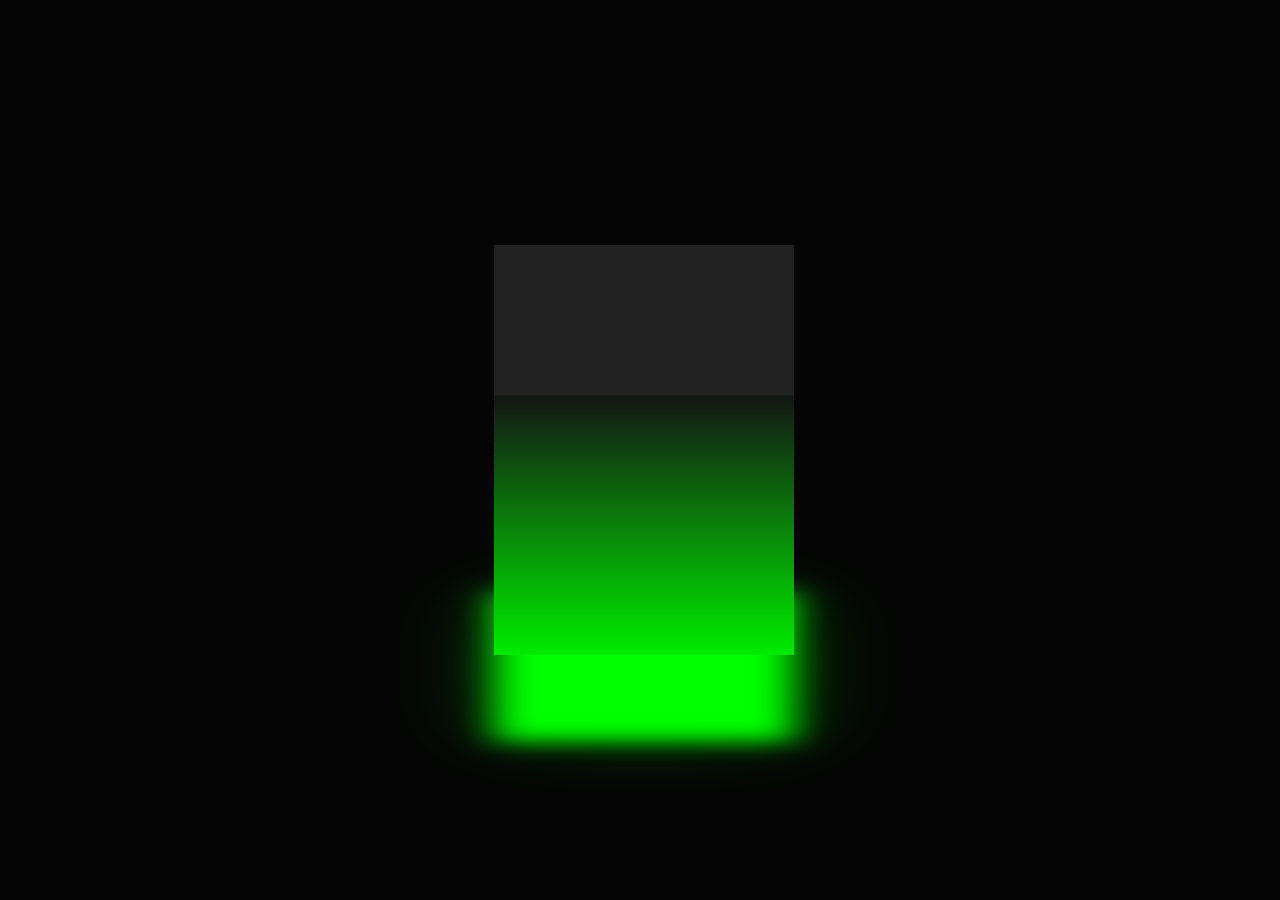
<file: Cube/index.html>
3<!DOCTYPE html>
<html lang="en">
<head>
    <meta charset="UTF-8">
    <meta http-equiv="X-UA-Compatible" content="IE=edge">
    <meta name="viewport" content="width=device-width, initial-scale=1̥.0">
    <title>Ambient Light Effects</title>
    <link rel="stylesheet" href="style.css">
</head>
<body>
    <div class="cube">
        <div class="top"></div>
        <div>
            <Span style="--i:0;"></Span>
            <Span style="--i:1;"></Span>
            <Span style="--i:2;"></Span>
            <Span style="--i:3;"></Span>
        </div>
    </div>
</body>
</html>
</file>
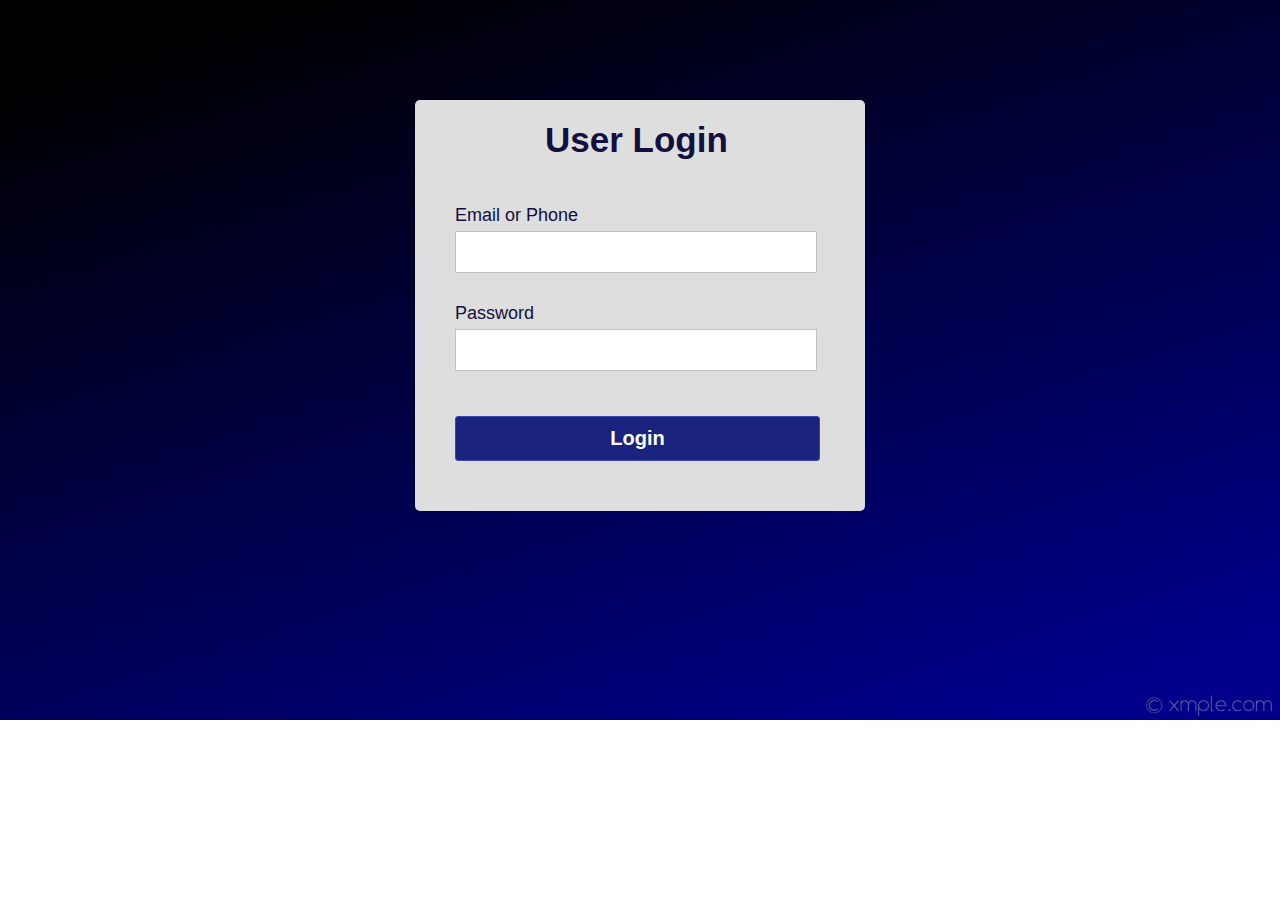
<file: Valid Login Form/index.html>
<!DOCTYPE html>
<html lang="en">
<head>
	<meta charset="UTF-8">
	<title>Validated Login Form</title>
	<link rel="stylesheet" href="style.css">
</head>
<body>
	<div class="container">
		<h1 class="label">User Login</h1>
		<form class="login_form" action="home.html" method="post" name="form" onsubmit="return validated()">
			<div class="font">Email or Phone</div>
			<input autocomplete="off" type="text" name="email">
			<div id="email_error">Please fill up your Email or Phone</div>
			<div class="font font2">Password</div>
			<input type="password" name="password">
			<div id="pass_error">Please fill up your Password</div>
			<button type="submit">Login</button>
		</form>
	</div>	
	<script src="valid.js"></script>
</body>
</html>
</file>
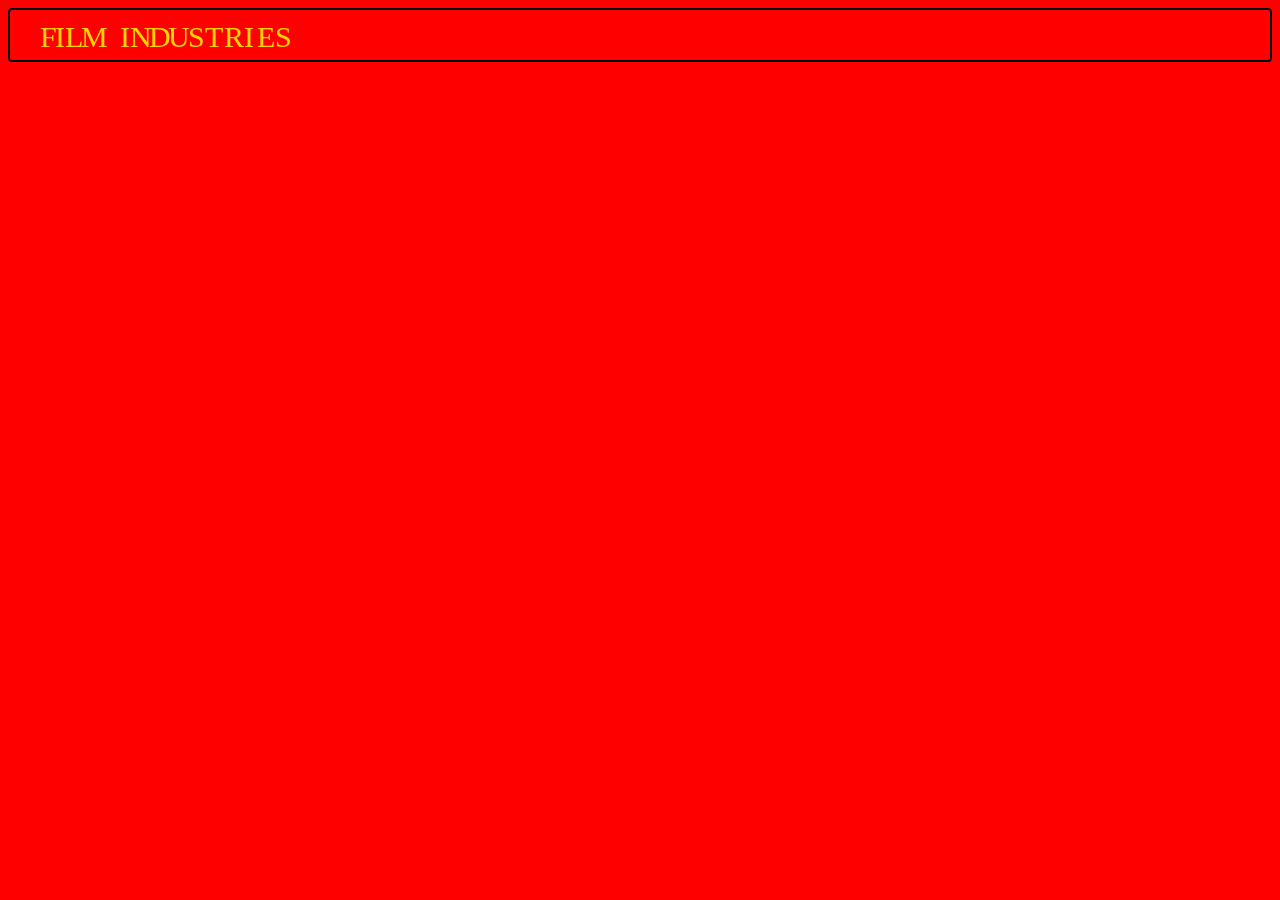
<file: Floating Animation/Floating.html>
<!DOCTYPE html>
<html lang="en">
<head>
    <meta charset="UTF-8">
    <meta http-equiv="X-UA-Compatible" content="IE=edge">
    <meta name="viewport" content="width=device-width, initial-scale=1.0">
    <title>Document</title>
    <link rel="stylesheet" href="./style.css" class="rel">
</head>
<body >
     
        <div class="div1">
      <div class="f">
        F
      </div>
      <div class="i">
        I
      </div>
      <div class="l">
        L
      </div>
      <div class="m">
        M
      </div>
      <div class="I">
        I
      </div>
      <div class="N">
        N
      </div>
      <div class="D">
        D
      </div>
      <div class="U">
        U
      </div>
      <div class="S">
        S
      </div>
      <div class="T">
        T
      </div>
      <div class="R">
        R
      </div>
      <div class="I1">
        I
      </div>
      <div class="E">
        E
      </div>
      <div class="S1">
        S
      </div>
        </div>
     
</body>
</html>
</file>
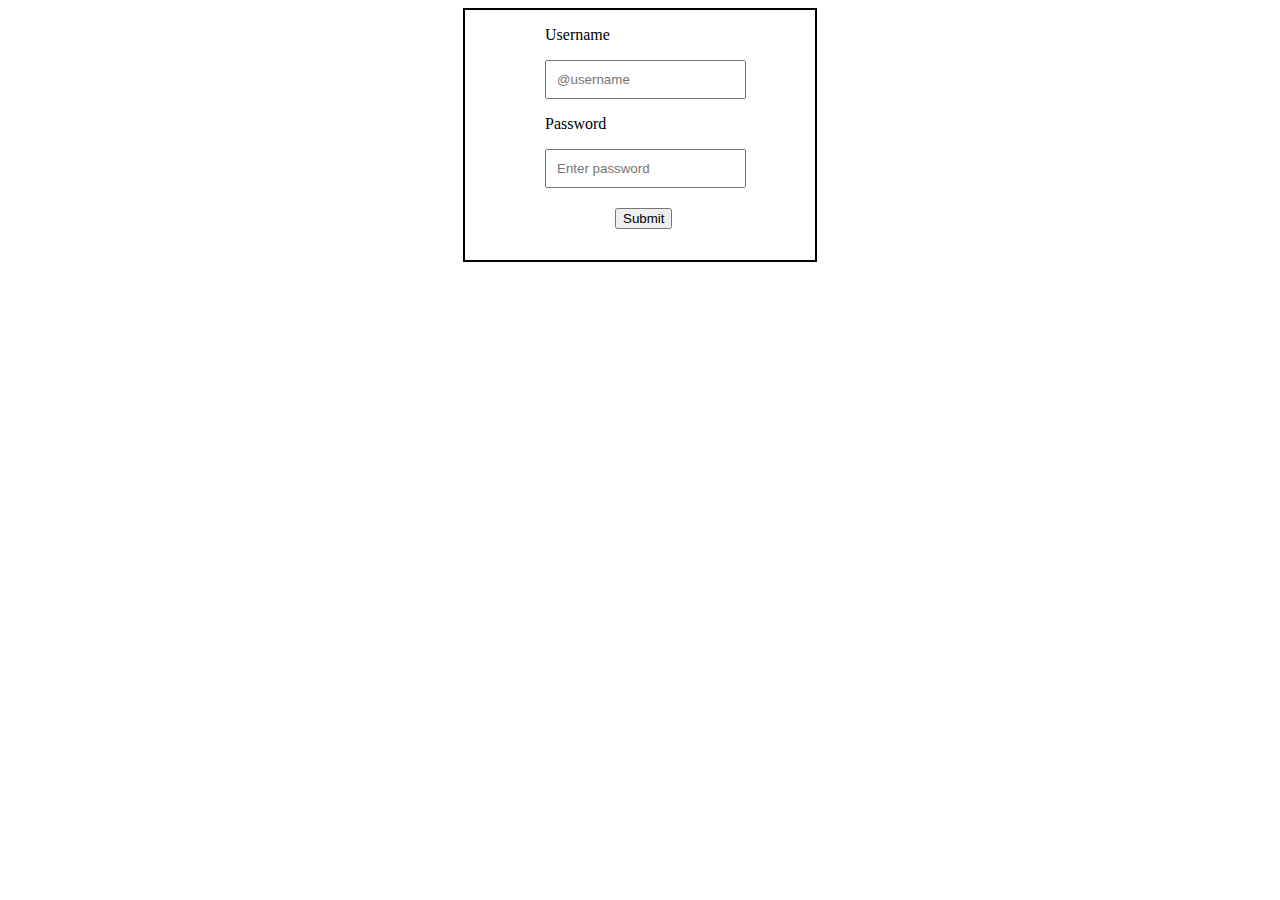
<file: Login form/Form.html>
<!DOCTYPE html>
<html lang="en">
<head>
  <meta charset="UTF-8">
  <meta http-equiv="X-UA-Compatible" content="IE=edge">
  <meta name="viewport" content="width=device-width, initial-scale=1.0">
  <title>Form | Dipak</title>
<style>
.outer
{  
margin:auto; 
height:250px; 
width:350px; 
border:2px solid black; 
position:relative 
} 
p
{ 
margin-left:80px; 
} 
.in
{ 
margin-left:80px; 
padding:10px 
} 
#bt
{ 
margin-top:20px; 
position:absolute; 
left:150px; 
} 
#bt:hover
{ 
background:green; 
font-size:13px; 
cursor:pointer; 
color:white; 
} 
</style> 
<script> 
function fa()
{ 
if(a.value=="" || b.value=="")
{ 
f() 
document.getElementById("a").style.border="3px solid red" 
document.getElementById("b").style.border="3px solid red" 
bt.value="Data bro." 
} 
else
{ 
document.getElementById("a").style.border="3px solid green" 
document.getElementById("b").style.border="3px solid green" 
bt.value="Submit Now." 
bt.style.left="120px"; 
} 
} 
flag=1 
function f()
{ 
if(flag==1)
{ 
bt.style.left="210px" 
flag=2 
} 
else if(flag==2)
{ 
bt.style.left="80px" 
flag=1 
} 
} 
</script> 
</head> 
<body> 
<div class="outer"> 
<p>Username</p> 
<input class="in" type="text" placeholder="@username" id="a"/> 
<p>Password</p> 
<input class="in" type="password" placeholder="Enter password" id="b"/> 
<br> 
<input type="submit" onmouseenter="fa()" onclick="alert('ok bro')" id="bt" /> 
</div> 
</body>   
</html>
</file>
<file: Cube/style.css>
*
{
    margin: 0;
    padding: 0;
    box-sizing: border-box;
}
body
{
    display: flex;
    justify-content: center;
    align-items: center;
    min-height:100vh;
    background: #050505;
}
.cube
{
    position: relative;
    width: 300px;
    height: 300px;
    transform-style: preserve-3d;
    transform: rotateX(-30deg);
    animation: animate 4s linear infinite;
}
@keyframes animate 
{
    0%
    {
        transform: rotateX(-30deg) rotateY(0);
    }
    100%
    {
        transform: rotateX(-30deg) rotateY(360deg);
    }
}
.cube div
{
    position: absolute;
    top: 0;
    left:0;
    width: 100%;
    height: 100%;
    transform-style: preserve-3d;
}
.cube div span
{
    position: absolute;
    top: 0;
    left:0;
    width: 100%;
    height: 100%;
    background:linear-gradient(#151515,#00ec00);
    transform: rotateY(calc(90deg * var(--i))) translateZ(150px);/*300/2=150*/;
}
.top
{
    position: absolute;
    top: 0;
    left:0;
    width:300px;
    height: 300px;
    background:#222;
    transform: rotateX(90deg) translateZ(150px);
}
.top::before
{
    content:'';
    position:absolute;
    top: 0;
    left:0;
    width: 300px;
    height: 300px;
    background:#0f0;
    transform:translateZ(-400px);
    filter: blur(20px);
    box-shadow: 0 0 120px rgba(0, 255,0, 0.2);
    0 0 200px rgba(0, 255,0, 0.4),
    0 0 3000px rgba(0, 255,0, 0.6),
    0 0 400px rgba(0, 255,0, 0.8),
    0 0 500px rgba(0, 255,0, 1);

}
</file>
<file: Valid Login Form/style.css>
*{
	padding: 0;
	margin: 0;
}
body{
	background: url(bg_img.jpg) no-repeat;
	background-size: cover;
	align-items: center;
	justify-content: center;
	display: flex;
	font-family: sans-serif;
}
.container{
	position: relative;
	margin-top: 100px;
	width: 450px;
	height: auto;
	background: #dedede;
	border-radius: 5px;
}
.label{
	padding: 20px 130px;
	font-size: 35px;
	font-weight: bold;
	color: #130f40;
}
.login_form{
	padding: 20px 40px;
}
.login_form .font{
	font-size: 18px;
	color: #130f40;
	margin: 5px 0;
}
.login_form input{
	height: 40px;
	width: 350px;
	padding: 0 5px;
	font-size: 18px;
	outline: none;
	border: 1px solid silver;
}
.login_form .font2{
	margin-top: 30px;
}
.login_form button{
	margin: 45px 0 30px 0;
	height: 45px;
	width: 365px;
	font-size: 20px;
	color: white;
	outline: none;
	cursor: pointer;
	font-weight: bold;
	background: #1A237E;
	border-radius: 3px;
	border: 1px solid #3949AB;
	transition: .5s;
}
.login_form button:hover{
	background: #151c6a;
}
.login_form #email_error,
.login_form #pass_error{
	margin-top: 5px;
	width: 345px;
	font-size: 18px;
	color: #C62828;
	background: rgba(255,0,0,0.1);
	text-align: center;
	padding: 5px 8px;
	border-radius: 3px;
	border: 1px solid #EF9A9A;
	display: none;
}
</file>
<file: Floating Animation/style.css>
body
{
   background-color:red;
   font-size: 30px; 
   color:gold;
}
.div1
{
  border:2px solid black;
  height: 50px;
  border-radius: 4px;
}
.f 
{  
    animation-name: f;
    animation-duration: 6s;
    animation-iteration-count: infinite;
    animation-timing-function: ease-in-out;
    position: fixed;
    margin-left: 30px;
    margin-top: 10px;
   animation-delay: 1s;
}

@keyframes f 
{
    from { transform: translate(1000px, 0); }
    65%  { transform: translate(15px, 0); }
    to   { transform: translate(-0px, 0); }    
}
.i
{
  animation-name: i;
    animation-duration: 6s;
    animation-iteration-count: infinite;
    animation-timing-function: ease-in-out;
    position: fixed;
   margin-left: 45px;
    margin-top: 10px;
  animation-delay: 1.1s;
}
@keyframes i 
{
    from { transform: translate(1000px, 0); }
    65%  { transform: translate(15px, 0); }
    to   { transform: translate(-0px, 0); }    
}
.l
{
  animation-name: l;
  animation-duration: 6s;
  animation-iteration-count: infinite;
  animation-timing-function: ease-in-out;
  position: fixed;
  margin-left: 55px;
  margin-top: 10px;
  animation-delay: 1.2s;
}
@keyframes l 
{
    from { transform: translate(1000px, 0); }
    65%  { transform: translate(15px, 0); }
    to   { transform: translate(-0px, 0); }    
}
.m
{
  animation-name: m;
    animation-duration: 6s;
    animation-iteration-count: infinite;
    animation-timing-function: ease-in-out;
    position: fixed;
   margin-left: 71px;
    margin-top: 10px;
  animation-delay: 1.3s;
}
@keyframes m 
{
    from { transform: translate(1000px, 0); }
    65%  { transform: translate(15px, 0); }
    to   { transform: translate(-0px, 0); }    
}
.I
{
  animation-name: I;
    animation-duration: 6s;
    animation-iteration-count: infinite;
    animation-timing-function: ease-in-out;
    position: fixed;
   margin-left: 110px;
    margin-top: 10px;
  animation-delay: 1.4s;
}
@keyframes I 
{
    from { transform: translate(1000px, 0); }
    65%  { transform: translate(15px, 0); }
    to   { transform: translate(-0px, 0); }    
}
.N
{
  animation-name: N;
    animation-duration: 6s;
    animation-iteration-count: infinite;
    animation-timing-function: ease-in-out;
    position: fixed;
   margin-left: 120px;
    margin-top: 10px;
  animation-delay: 1.5s;
}
@keyframes N 
{
    from { transform: translate(1000px, 0); }
    65%  { transform: translate(15px, 0); }
    to   { transform: translate(-0px, 0); }    
}
.D
{
  animation-name: D;
    animation-duration: 6s;
    animation-iteration-count: infinite;
    animation-timing-function: ease-in-out;
    position: fixed;
   margin-left: 139px;
    margin-top: 10px;
  animation-delay: 1.6s;
}
@keyframes D 
{
    from { transform: translate(1000px, 0); }
    65%  { transform: translate(15px, 0); }
    to   { transform: translate(-0px, 0); }    
}
.U
{
  animation-name: U;
    animation-duration: 6s;
    animation-iteration-count: infinite;
    animation-timing-function: ease-in-out;
    position: fixed;
   margin-left: 158px;
    margin-top: 10px;
  animation-delay: 1.7s;
}
@keyframes U
{
    from { transform: translate(1000px, 0); }
    65%  { transform: translate(15px, 0); }
    to   { transform: translate(-0px, 0); }    
}
.S
{
  animation-name: S;
    animation-duration: 6s;
    animation-iteration-count: infinite;
    animation-timing-function: ease-in-out;
    position: fixed;
   margin-left: 178px;
    margin-top: 10px;
  animation-delay: 1.8s;
}
@keyframes S 
{
    from { transform: translate(1000px, 0); }
    65%  { transform: translate(15px, 0); }
    to   { transform: translate(-0px, 0); }    
}
.T
{
  animation-name: T;
    animation-duration: 6s;
    animation-iteration-count: infinite;
    animation-timing-function: ease-in-out;
    position: fixed;
   margin-left: 195px;
    margin-top: 10px;
  animation-delay: 1.9s;
}
@keyframes T 
{
    from { transform: translate(1000px, 0); }
    65%  { transform: translate(15px, 0); }
    to   { transform: translate(-0px, 0); }    
}
.R
{
  animation-name: R;
    animation-duration: 6s;
    animation-iteration-count: infinite;
    animation-timing-function: ease-in-out;
    position: fixed;
   margin-left: 214px;
    margin-top: 10px;
  animation-delay: 2s;
}
@keyframes R 
{
    from { transform: translate(1000px, 0); }
    65%  { transform: translate(15px, 0); }
    to   { transform: translate(-0px, 0); }    
}
.I1
{
  animation-name: I1;
    animation-duration: 6s;
    animation-iteration-count: infinite;
    animation-timing-function: ease-in-out;
    position: fixed;
   margin-left: 234px;
    margin-top: 10px;
  animation-delay: 2.1s;
}
@keyframes I1 
{
    from { transform: translate(1000px, 0); }
    65%  { transform: translate(15px, 0); }
    to   { transform: translate(-0px, 0); }
}
.E
{
  animation-name: E;
    animation-duration: 6s;
    animation-iteration-count: infinite;
    animation-timing-function: ease-in-out;
    position: fixed;
   margin-left: 247px;
    margin-top: 10px;
  animation-delay: 2.2s;
}
@keyframes E 
{
    from { transform: translate(1000px, 0); }
    65%  { transform: translate(15px, 0); }
    to   { transform: translate(-0px, 0); }
}
.S1
{
  animation-name: S1;
    animation-duration: 6s;
    animation-iteration-count: infinite;
    animation-timing-function: ease-in-out;
    position: fixed;
   margin-left: 265px;
    margin-top: 10px;
  animation-delay: 2.3s;
}
@keyframes S1 
{
    from { transform: translate(1000px, 0); }
    65%  { transform: translate(15px, 0); }
    to   { transform: translate(-0px, 0); }
}
</file>
